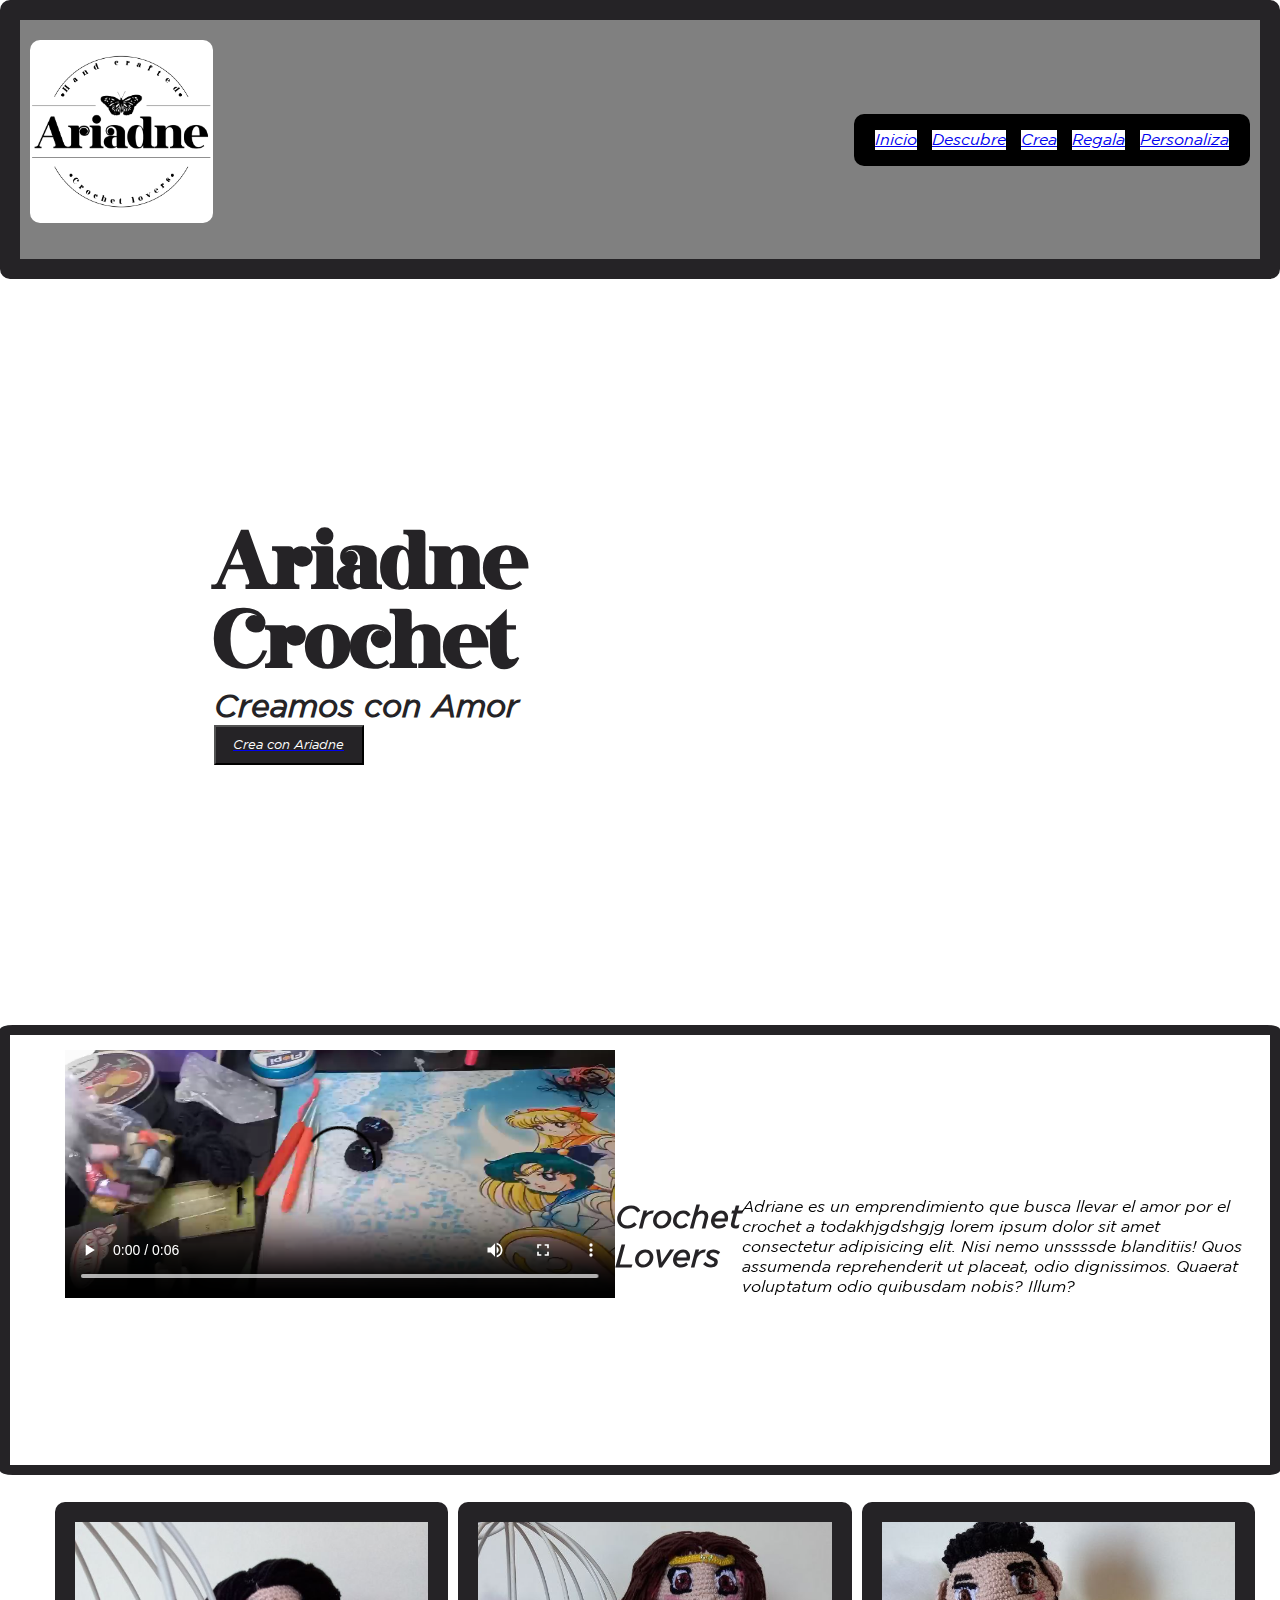
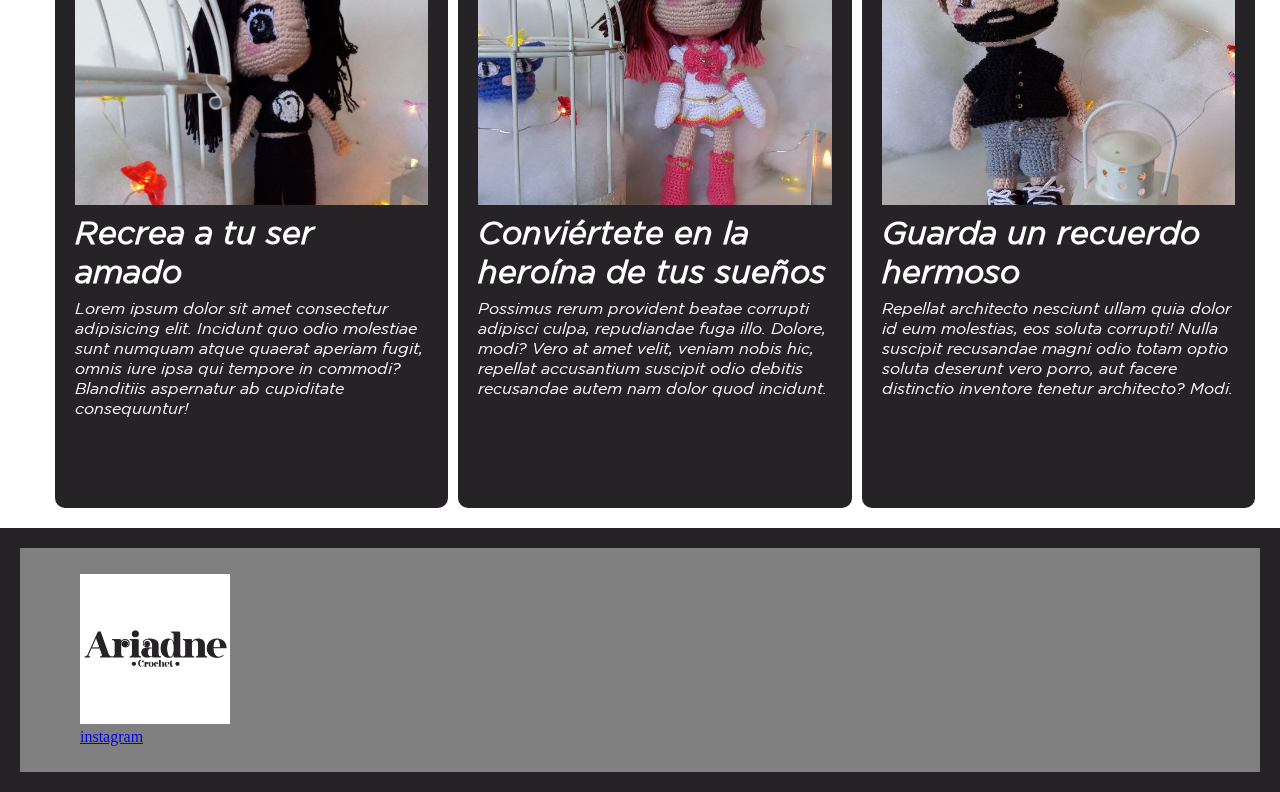
<file: index.html>
<!DOCTYPE html>
<html lang="en">

<head>
    <meta charset="UTF-8" />
    <meta http-equiv="X-UA-Compatible" content="IE=edge" />
    <meta name="viewport" content="width=device-width, initial-scale=1.0" />
    <title>ARIADNE CROCHET - Crochet Lovers</title>
    <link rel="stylesheet" href="./css/estilos.css" />
</head>

<body class="body">
    <header class="header">
        <img class="header__logo" src="./assets/Logos/logo en negro-01.png" alt="Logo de Ariadne" />
        <nav class="header__nav">
            <ul class="header_list">
                <li class="header__item"><a href="#">Inicio</a></li>
                <li class="header__item"><a href="./sections/sobreariadne.html">Descubre</a></li>
                <li class="header__item"><a href="./sections/tutoriales.html">Crea</a></li>
                <li class="header__item"><a href="./sections/tienda.html">Regala</a></li>
                <li class="header__item"><a href="./sections/contacto-encargos.html">Personaliza</a></li>
            </ul>
        </nav>
    </header>
    <main class="main">
        <section class="main__section hero">
            <article class="main__article">
                <h1 class="main__h1"> 
                    Ariadne <br />
                    Crochet
                </h1>
                <h2 class="main__h2">Creamos con Amor</h2>
                <button class="main__button">
                    <a href="./sections/contacto-encargos.html"> <span class="main__button-poop"> Crea con Ariadne </span></a>
                </button>
            </article>  
        </section> <!-- /HERO SECTION-->
        <section class="complementomain__section main__section">
            <div class="complementomain__div">
            <video src="./assets/placeholdervideo.mp4" type="video/mp4" width="550px" controls>Video introductorio de servicios
                <code>No soporta video</code>
            </video>
            </div>
            <div class="div__complemento">
                <h2 class="main__h2 main__h2--noitalic">Crochet Lovers</h2>
                <p class="main__parragraph">
                    Adriane es un emprendimiento que busca llevar el amor por el crochet
                    a todakhjgdshgjg lorem ipsum dolor sit amet consectetur adipisicing
                    elit. Nisi nemo unssssde blanditiis! Quos assumenda reprehenderit ut
                    placeat, odio dignissimos. Quaerat voluptatum odio quibusdam nobis?
                    Illum?
                </p>
            </div> <!-- /SECCIÓN INTRODUCTORIA VID + TXT-->
        </section>
    </main>
    <section class="contenedor__clientes">
        <div class="card textos">
            <img class="img__clientes" src="./assets/customers/divu-custom.png" alt="Imagen del producto comprado por el cliente">
            <h2 class="clientes__h2 main__h2--noitalic">Recrea a tu ser amado</h2>
            <p class="client__parragraph">Lorem ipsum dolor sit amet consectetur adipisicing elit. Incidunt quo odio molestiae sunt numquam atque
                    quaerat aperiam fugit, omnis iure ipsa qui tempore in commodi? Blanditiis aspernatur ab cupiditate
                    consequuntur!</p>
        </div>
        <div class="card textos">
            <img class="img__clientes" src="./assets/customers/lau-custom.png" alt="Imagen del producto comprado por el cliente">
            <h2 class="clientes__h2 main__h2--noitalic">Conviértete en la heroína de tus sueños</h2>
            <p class="client__parragraph">Possimus rerum provident beatae corrupti adipisci culpa, repudiandae fuga illo. Dolore, modi? Vero at
                    amet velit, veniam nobis hic, repellat accusantium suscipit odio debitis recusandae autem nam dolor quod
                    incidunt.</p>
        </div>
        <div class="card textos">
            <img class="img__clientes" src="./assets/customers/manu-custom.png" alt="Imagen del producto comprado por el cliente">
            <h2 class="clientes__h2 main__h2--noitalic">Guarda un recuerdo hermoso</h2>
            <p class="client__parragraph">Repellat architecto nesciunt ullam quia dolor id eum molestias, eos soluta corrupti! Nulla suscipit
                    recusandae magni odio totam optio soluta deserunt vero porro, aut facere distinctio inventore tenetur
                    architecto? Modi.</p>
        </div>
    </section> <!--/Valoraciones de clientes-->
    <footer class="footer">
        <div class="footer__div">
            <img class="footer__logo" src="./assets/Logos/editable para sello ariadne crochet (1).png" alt="Logo de Ariadne" />
            <ul class="footer__list">
                <li class="footer__item"><a href="https://www.instagram.com/ariadnecrochet/" target="_blank">instagram</a></li>
                <li></li>
            </ul>
        </div>
        <div class="footer__div--map">
            <iframe class="footer__map"
                src="https://www.google.com/maps/embed?pb=!1m18!1m12!1m3!1d13318.01645865037!2d-70.6573578!3d-33.43617045!2m3!1f0!2f0!3f0!3m2!1i1024!2i768!4f13.1!3m3!1m2!1s0x9662c5bb5516f7e5%3A0x345d3c66bc685cbd!2sMall%20VIVO%20El%20Centro!5e0!3m2!1ses-419!2scl!4v1638116908324!5m2!1ses-419!2scl"
                width="400" height="200" style="border:0;" allowfullscreen="" loading="lazy"></iframe>
        </div>
    </footer>
</body>

</html>
</file>
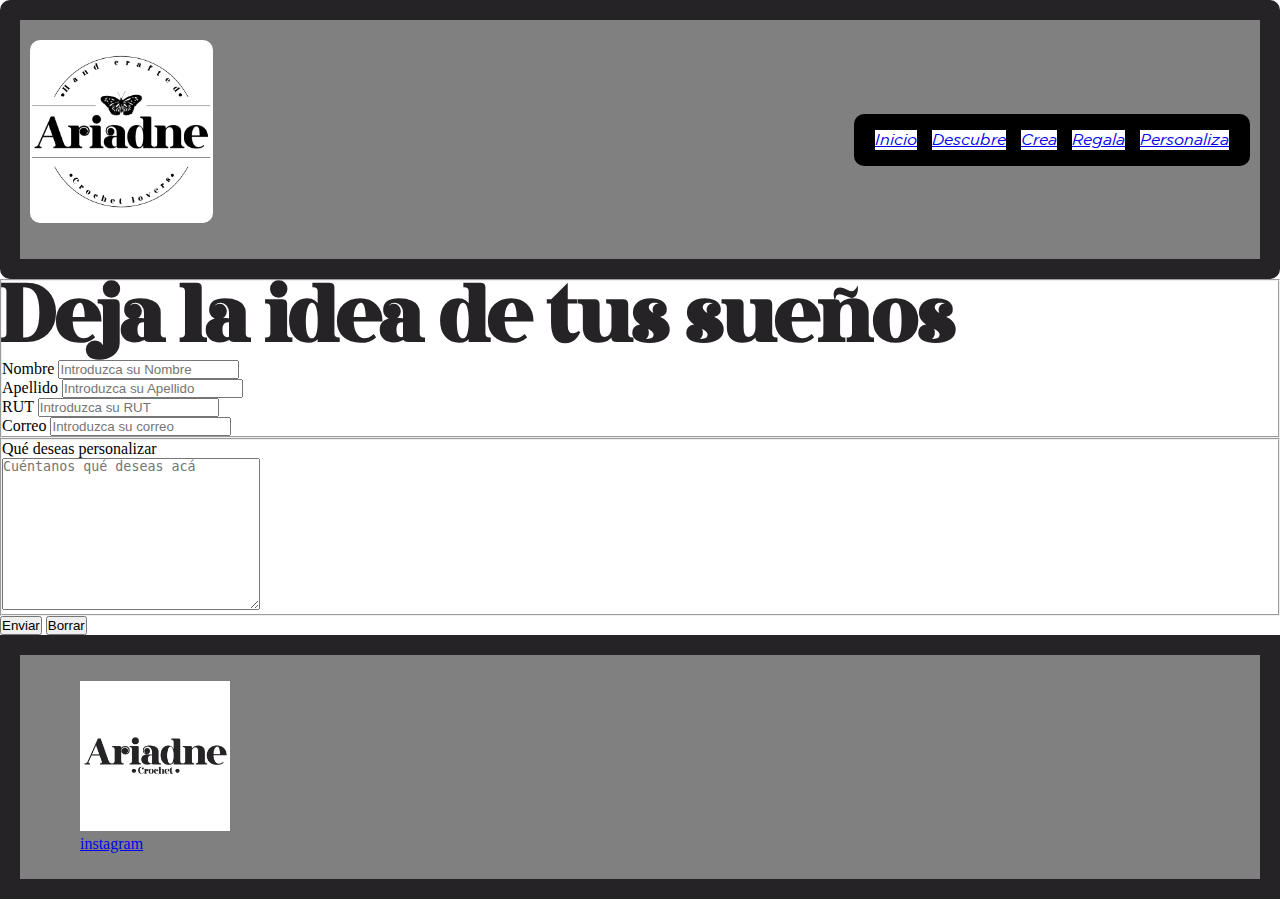
<file: sections/contacto-encargos.html>
<!DOCTYPE html>
<html lang="en">
<head>
    <meta charset="UTF-8">
    <meta http-equiv="X-UA-Compatible" content="IE=edge">
    <meta name="viewport" content="width=device-width, initial-scale=1.0">
    <title>Ariadne Personaliza</title>
    <link rel="stylesheet" href="../css/estilos.css">
</head>
<body>
    <header class="header">
        <img class="header__logo" src="../assets/Logos/logo en negro-01.png" alt="Logo de Ariadne" />
        <nav class="header__nav">
            <ul class="header_list">
                <li class="header__item"><a href="../index.html">Inicio</a></li>
                <li class="header__item"><a href="./sobreariadne.html">Descubre</a></li>
                <li class="header__item"><a href="./tutoriales.html">Crea</a></li>
                <li class="header__item"><a href="./tienda.html">Regala</a></li>
                <li class="header__item"><a href="#">Personaliza</a></li>
            </ul>
        </nav>
    </header>
    <main>
        <form action="#" method="get">
        <fieldset>
            <div class="div__fieldset">
                <h1 class=fieldset__h1>Deja la idea de tus sueños</h1>
                <label for="name">Nombre</label>
                <input type="text" name="user_name" id="name" placeholder="Introduzca su Nombre">
                <br>
                <label for="lastname">Apellido</label>
                <input type="text" name="user_lastname" id="lastname" placeholder="Introduzca su Apellido">
                <br>
                <label for="idnumber">RUT</label>
                <input type="number" name="user_idnumber" id="idnumber" placeholder="Introduzca su RUT">
                <br>
                <label for="mail">Correo</label>
                <input type="email" name="user_mail" id="mail" placeholder="Introduzca su correo">
            </div>
        </fieldset>
        <fieldset>
            <div>
                <label for="rquest">Qué deseas personalizar</label> 
                <br>
                <textarea name="requests" id="" cols="30" rows="10" placeholder="Cuéntanos qué deseas acá"></textarea>
            </div>
        </fieldset>
    <input type="button" value="Enviar">
    <input type="button" value="Borrar">
        </form>  
    </main>
    <footer class="footer">
        <div class="footer__div">
            <img class="footer__logo" src="../assets/Logos/editable para sello ariadne crochet (1).png" alt="Logo de Ariadne" />
            <ul class="footer__list">
                <li class="footer__item"><a href="https://www.instagram.com/ariadnecrochet/" target="_blank">instagram</a></li>
                <li></li>
            </ul>
        </div>
        <div class="footer__div--map">
            <iframe class="footer__map"
                src="https://www.google.com/maps/embed?pb=!1m18!1m12!1m3!1d13318.01645865037!2d-70.6573578!3d-33.43617045!2m3!1f0!2f0!3f0!3m2!1i1024!2i768!4f13.1!3m3!1m2!1s0x9662c5bb5516f7e5%3A0x345d3c66bc685cbd!2sMall%20VIVO%20El%20Centro!5e0!3m2!1ses-419!2scl!4v1638116908324!5m2!1ses-419!2scl"
                width="400" height="200" style="border:0;" allowfullscreen="" loading="lazy"></iframe>
        </div>
    </footer>
</body>
</html>
</file>
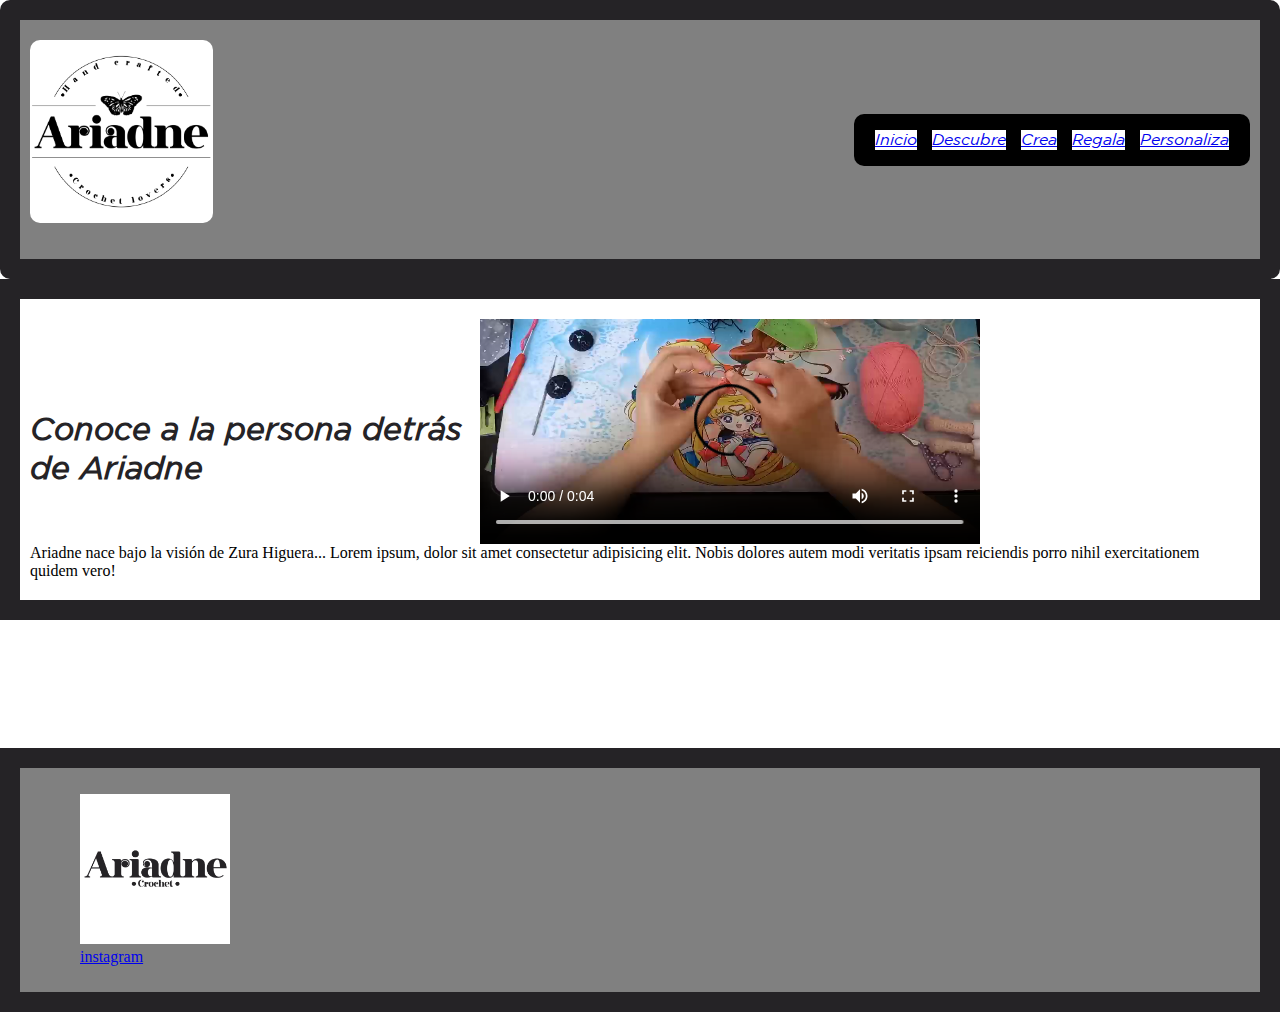
<file: sections/sobreariadne.html>
<!DOCTYPE html>
<html lang="en">

<head>
    <meta charset="UTF-8">
    <meta http-equiv="X-UA-Compatible" content="IE=edge">
    <meta name="viewport" content="width=device-width, initial-scale=1.0">
    <title>Ariadne Descubre</title>
    <link rel="stylesheet" href="../css/estilos.css">
</head>

<body>
    <header class="header">
        <img class="header__logo" src="../assets/Logos/logo en negro-01.png" alt="Logo de Ariadne" />
        <nav class="header__nav">
            <ul class="header_list">
                <li class="header__item"><a href="../index.html">Inicio</a></li>
                <li class="header__item"><a href="#">Descubre</a></li>
                <li class="header__item"><a href="./tutoriales.html">Crea</a></li>
                <li class="header__item"><a href="./tienda.html">Regala</a></li>
                <li class="header__item"><a href="./contacto-encargos.html">Personaliza</a></li>
            </ul>
        </nav>
    </header>
    <div class="sobre__div">
        <h2 class="sobre__h2">Conoce a la persona detrás de Ariadne</h2>
        <video src="../assets/zuplaceholder.mp4" width="500px" controls></video>
        <p>Ariadne nace bajo la visión de Zura Higuera... Lorem ipsum, dolor sit amet consectetur adipisicing elit. Nobis dolores autem modi veritatis ipsam reiciendis
            porro nihil exercitationem quidem vero!</p>
    </div>

    <footer class="footer">
        <div class="footer__div">
            <img class="footer__logo" src="../assets/Logos/editable para sello ariadne crochet (1).png"
                alt="Logo de Ariadne" />
            <ul class="footer__list">
                <li class="footer__item"><a href="https://www.instagram.com/ariadnecrochet/"
                        target="_blank">instagram</a></li>
                <li></li>
            </ul>
        </div>
        <div class="footer__div--map">
            <iframe class="footer__map"
                src="https://www.google.com/maps/embed?pb=!1m18!1m12!1m3!1d13318.01645865037!2d-70.6573578!3d-33.43617045!2m3!1f0!2f0!3f0!3m2!1i1024!2i768!4f13.1!3m3!1m2!1s0x9662c5bb5516f7e5%3A0x345d3c66bc685cbd!2sMall%20VIVO%20El%20Centro!5e0!3m2!1ses-419!2scl!4v1638116908324!5m2!1ses-419!2scl"
                width="400" height="200" style="border:0;" allowfullscreen="" loading="lazy"></iframe>
        </div>
    </footer>
</body>

</html>
</file>
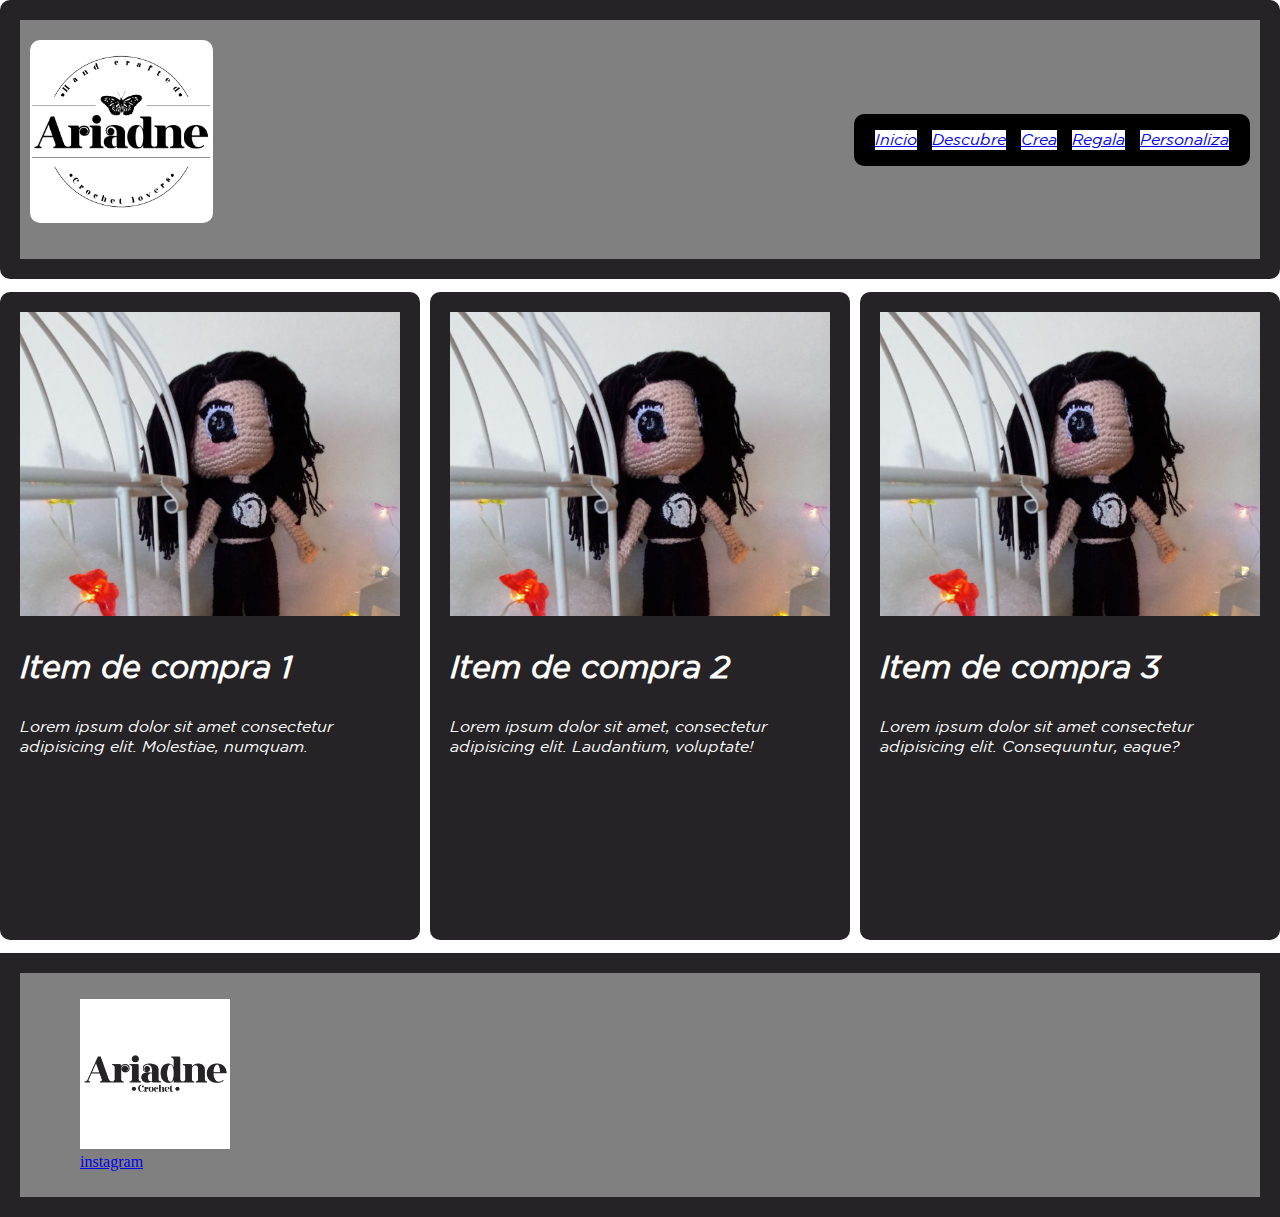
<file: sections/tienda.html>
<!DOCTYPE html>
<html lang="en">
<head>
    <meta charset="UTF-8">
    <meta http-equiv="X-UA-Compatible" content="IE=edge">
    <meta name="viewport" content="width=device-width, initial-scale=1.0">
    <title>Ariadne Tienda</title>
    <link rel="stylesheet" href="../css/estilos.css">
</head>
<body>
    <header class="header">
        <img class="header__logo" src="../assets/Logos/logo en negro-01.png" alt="Logo de Ariadne" />
        <nav class="header__nav">
            <ul class="header_list">
                <li class="header__item"><a href="../index.html">Inicio</a></li>
                <li class="header__item"><a href="./sobreariadne.html">Descubre</a></li>
                <li class="header__item"><a href="./tutoriales.html">Crea</a></li>
                <li class="header__item"><a href="#">Regala</a></li>
                <li class="header__item"><a href="./contacto-encargos.html">Personaliza</a></li>
            </ul>
        </nav>
    </header>
    <main class="main__tienda">
        <div class="card textos">
            <img class="img__tienda" src="../assets/customers/divu-custom.png" alt="Imagen de item de compra">
            <h2 class="tienda__h2">Item de compra 1</h2>
            <p class="tienda__parragraph">Lorem ipsum dolor sit amet consectetur adipisicing elit. Molestiae, numquam.</p>
        </div>
        <div class="card textos">
            <img class="img__tienda" src="../assets/customers/divu-custom.png" alt="Imagen de item de compra">
            <h2 class="tienda__h2">Item de compra 2</h2>
            <p class="tienda__parragraph">Lorem ipsum dolor sit amet, consectetur adipisicing elit. Laudantium, voluptate!</p>
        </div>
        <div class="card textos">
            <img class="img__tienda" src="../assets/customers/divu-custom.png" alt="Imagen de item de compra">
            <h2 class="tienda__h2">Item de compra 3</h2>
            <p class="tienda__parragraph">Lorem ipsum dolor sit amet consectetur adipisicing elit. Consequuntur, eaque?</p>
        </div>
    </main>
    <footer class="footer">
        <div class="footer__div">
            <img class="footer__logo" src="../assets/Logos/editable para sello ariadne crochet (1).png" alt="Logo de Ariadne" />
            <ul class="footer__list">
                <li class="footer__item"><a href="https://www.instagram.com/ariadnecrochet/" target="_blank">instagram</a></li>
                <li></li>
            </ul>
        </div>
        <div class="footer__div--map">
            <iframe class="footer__map"
                src="https://www.google.com/maps/embed?pb=!1m18!1m12!1m3!1d13318.01645865037!2d-70.6573578!3d-33.43617045!2m3!1f0!2f0!3f0!3m2!1i1024!2i768!4f13.1!3m3!1m2!1s0x9662c5bb5516f7e5%3A0x345d3c66bc685cbd!2sMall%20VIVO%20El%20Centro!5e0!3m2!1ses-419!2scl!4v1638116908324!5m2!1ses-419!2scl"
                width="400" height="200" style="border:0;" allowfullscreen="" loading="lazy"></iframe>
        </div>
    </footer>
</body>
</html>
</file>
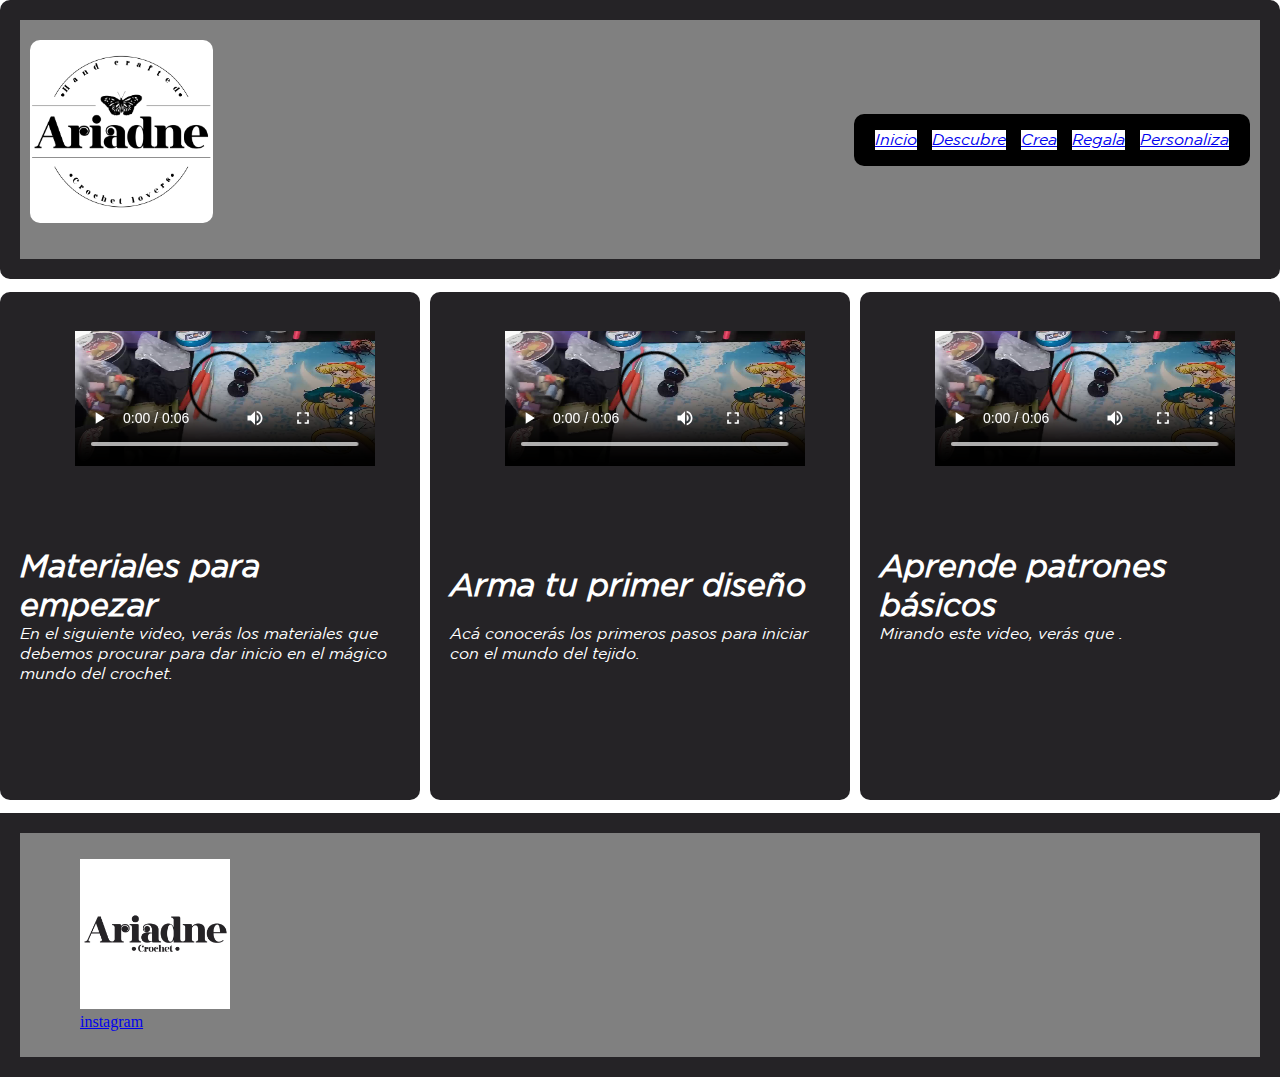
<file: sections/tutoriales.html>
<!DOCTYPE html>
<html lang="en">
<head>
    <meta charset="UTF-8">
    <meta http-equiv="X-UA-Compatible" content="IE=edge">
    <meta name="viewport" content="width=device-width, initial-scale=1.0">
    <title>Ariadne Tutoriales</title>
    <link rel="stylesheet" href="../css/estilos.css">
</head>
<body>
    <header class="header">
        <img class="header__logo" src="../assets/Logos/logo en negro-01.png" alt="Logo de Ariadne" />
        <nav class="header__nav">
            <ul class="header_list">
                <li class="header__item"><a href="../index.html">Inicio</a></li>
                <li class="header__item"><a href="./sobreariadne.html">Descubre</a></li>
                <li class="header__item"><a href="#">Crea</a></li>
                <li class="header__item"><a href="./tienda.html">Regala</a></li>
                <li class="header__item"><a href="./contacto-encargos.html">Personaliza</a></li>
            </ul>
        </nav>
    </header> <!--Cierre del header-->
    <main class="main__tienda">
        <div class="card textos">
            <section class="main__section"> <!--VIDEO SUPERIOR IZQ-->
                <video class="vid__tuto" src="../assets/placeholdervideo.mp4" type="video/mp4" width="500px" controls></video>
            </section>
            <h3  class="tuto__h3">Materiales para empezar</h3>
            <p class="tuto_parragraph">En el siguiente video, verás los materiales que debemos procurar para dar inicio en el mágico mundo del crochet.</p>
        </div> <!-- FINVIDEO SUPERIOR IZQ-->
        <div class="card textos">
            <section class="main__section">
                <video class="vid__tuto" src="../assets/placeholdervideo.mp4" type="video/mp4" width="500px" controls></video>
            </section>
            <h3 class="tuto__h3">Arma tu primer diseño </h3>
            <p class="tuto_parragraph">Acá conocerás los primeros pasos para iniciar con el mundo del tejido.</p>
        </div> <!--FINVIDEO SUPERIOR DERECHA-->
        <div class="card textos">
            <section class="main__section">
                <video class="vid__tuto" src="../assets/placeholdervideo.mp4" type="video/mp4" width="500px" controls></video>
            </section>
            <h3 class="tuto__h3">Aprende patrones básicos </h3>
            <p class="tuto_parragraph">Mirando este video, verás que  .</p>
        </div> <!-- FIN VIDEOVIDEO CENTRAL-->
    </main>    
    <footer class="footer">
        <div class="footer__div">
            <img class="footer__logo" src="../assets/Logos/editable para sello ariadne crochet (1).png" alt="Logo de Ariadne" />
            <ul class="footer__list">
                <li class="footer__item"><a href="https://www.instagram.com/ariadnecrochet/" target="_blank">instagram</a></li>
                <li></li>
            </ul>
        </div>
        <div class="footer__div--map">
            <iframe class="footer__map"
                src="https://www.google.com/maps/embed?pb=!1m18!1m12!1m3!1d13318.01645865037!2d-70.6573578!3d-33.43617045!2m3!1f0!2f0!3f0!3m2!1i1024!2i768!4f13.1!3m3!1m2!1s0x9662c5bb5516f7e5%3A0x345d3c66bc685cbd!2sMall%20VIVO%20El%20Centro!5e0!3m2!1ses-419!2scl!4v1638116908324!5m2!1ses-419!2scl"
                width="400" height="200" style="border:0;" allowfullscreen="" loading="lazy"></iframe>
        </div>
    </footer>
</body>
</html>
</file>
<file: css/estilos.css>
*{
    margin: 0%;
    padding: 0%;
    box-sizing: border-box;
}

/* fonts */

@font-face {
    font-family: gisrida;
    src: url(../assets/font/gisrida.ttf);
  }

@font-face {
    font-family: gotham-italic;
    src: url(../assets/font/GothamBookItalic.ttf);
  }

/* fonts */

.body {
    background-color: white;
}

.header {
    display: flex;
    align-items: center;
    justify-content: space-between;
    background-color: gray;
    padding: 20px 10px;
    border: solid 20px #252326;
    position: sticky;
    border-radius: 10px;
    flex-wrap: wrap;
}

.header__logo{
    background-color: white;
    max-width: 15%;
    border-radius: inherit;
    margin-bottom: 1rem;
}

.header__logo:hover {
    cursor: pointer;
}

.header__nav {
    background-color: black ;
    padding: 1rem;
    right: 0;
    font-family: gotham-italic;
    border-radius: inherit;

}

.header__list {
  list-style: none;
  display: flex;
  margin: 0px 1rem;
  border-radius: 1px;
}

.header__item {
    display: inline-block;
    background-color: white;
    text-decoration: none;
    list-style-type: none;
    margin: 0px 5px;
}

.main {
    display: flex;
    flex-direction: column;
    flex-wrap: wrap;

}


/* .div__mariposa{

} */

.img__mariposa{
    max-width: 100%;
    grid-column-start: 2;
}

.hero {
    height: 80vh;
    background-color: white;
    display: grid;
    place-items: center;
    grid-template-columns: repeat(2, 1fr);
    overflow: hidden;
}

.main__section {
    padding: 15px 25px 20px 55px;
    /* border: solid 10px #252326; */
    margin-top: 1%;
}

.main__space{
    height: 70vh;
}

.main__article {
    display: flex;
    flex-direction: column;
    padding: 10px 20px 15px 50px;
}

.main__h1 {
    color: #252326;
    font-style: normal;
    font-size: 4rem;
    font-family: gisrida;
}

.main__h2 {
    /* display: flex;
    justify-self: left; */
    color: #252326;
    font-size: 2rem;
    font-family: gotham-italic;
    /* width: 50vh;
    height: 5vh; */

}

.main__button {
    background-color: #252326;
    width: 150px;
    height: 40px;
    font-family: gotham-italic;
}

.main__button-poop {
    margin: 0%;
    padding: 0%;
    box-sizing: border-box;
    color: white;
    text-decoration: none;
}

.main__parragraph {
    height: 100px;
    font-family: gotham-italic;
}

.main__div{
    display: flex;
}


.complementomain__section {
    display: flex;
    align-items: center;
    padding: 15px 25px 20px 55px;
    border: solid 10px #252326;
    border-radius: 1%;
    margin-top: 1%;
    height: 50vh;

}

.complementomain__div {
    align-self: flex-start;

}

.div__complemento {
    display: flex;
    justify-content: right;
}


.contenedor__clientes{

    /* GRID */

    display: grid;
    grid-template-columns: 1fr 1fr 1fr;
    column-gap: 10px;

    /* GRID */

    padding: 15px 25px 20px 55px;
    /* border: solid 10px #252326; */
    border-radius: 1%;
    margin-top: 1%;
}


.card{
    border-radius: 10px;
    min-height: 200px;
    padding: 20px;
    position: relative;
    overflow: hidden;
    background-color: #252326;
    color: white;

}

.textos {
    display: grid;
    grid-template-rows: 3fr 1fr 2fr ;

}

.img__clientes{
    max-width: 100%;
}


.clientes__h2{
    color: #fff;
    font-size: 2rem;
    font-family: gotham-italic;
    display: flex;
    align-self: center;


}

.client__parragraph {
    display: flex;
    align-self: baseline;
    font-family: gotham-italic;
}

.footer {
    background-color: gray;
    padding: 10px 20px 15px 50px;
    border: solid 20px #252326;
    display: flex; 
    flex-direction: row;
    align-items: center;
    justify-content: space-between;
    padding: 10px 60px;
}

.footer__div {
    padding: 0;
}

.footer__logo {
    background-color: white;
    width: 150px;
}

.footer__list {
    display: inline;
    list-style: none;
}

.footer__item {
    display: flex;
    justify-content: left;
    align-items: top;
}

/* PENDIENTE A ELIMINAR --------------------------- */

/* .footer__div--map {
    display: flex;
    justify-content: right;
    align-items: top;
    width: 500px;
    height: 250px;
    margin: 1px;
}
 
.footer__map {
    display: flex;
    justify-content: right;
    align-items: top;
    margin: 0%;
} */


/* PENDIENTE A ELIMINAR ------------------------------- */

/* 

.tienda__div{
    display: flex;
    align-items: center;
    flex-wrap: wrap;
    background-color: white;
    height: 100%;
    width: 100%;
    padding: 20px 10px;
    margin-bottom: 10%;
    border: solid 20px #252326;
    position: sticky;
} */

.sobre__div{
    display: flex;
    align-items: center;
    flex-wrap: wrap;
    background-color: white;
    height: 100%;
    width: 100%;
    padding: 20px 10px;
    margin-bottom: 10%;
    border: solid 20px #252326;
    position: sticky;

}

.sobre__h2{
    color: #252326;
    font-size: 2rem;
    font-family: gotham-italic;
    width: 50vh;
    height: 5vh;
}

.main__tienda {
    display: grid;
    grid-template-columns: 1fr 1fr 1fr;
    column-gap: 10px;
    margin-top: 1%;
    margin-bottom: 1%;
}

.fieldset__h1 {
    display: flex;
    align-self: center;
    color: #252326;
    font-style: normal;
    font-size: 4rem;
    font-family: gisrida;

}

/* .div__fieldset {

} */
 


/* CLASSES SECTION TUTO */

.vid__tuto{
    max-width: 100%;
}

.tuto__h3{
    color: #fff;
    font-size: 2rem;
    font-family: gotham-italic;
    display: flex;
    align-self: center;
}


.tuto_parragraph{
    display: flex;
    align-self: baseline;
    font-family: gotham-italic;
}

/* FIN CLASSES SECTION TUTO */


/* CLASSES SECTION REGALA*/

.img__tienda{
    max-width: 100%;
}

.tienda__h2{
    color: #fff;
    font-size: 2rem;
    font-family: gotham-italic;
    display: flex;
    align-self: center;
}

.tienda__parragraph{
    display: flex;
    align-self: baseline;
    font-family: gotham-italic;
}


/* FIN CLASSES SECTION REGALA*/


/* MEDIA QUERIES */

@media screen and (max-width: 425px) {
    
    .header, .body, .header__logo, .header__nav, .contenedor__clientes, .footer, .main__section, .main__tienda   {
        display: flex;
        flex-direction: column;
        justify-content: center;
    }

    .hero{
        max-width: fit-content;
    }

    /* .header {
        max-width: 100%;
    } */
    
    .main__article{
        height: 150vh;
    }

    .img__mariposa{
        max-width: 50%;
        align-items: center;
    }
    
    .card {
        margin: 10px;
    }
}
</file>
